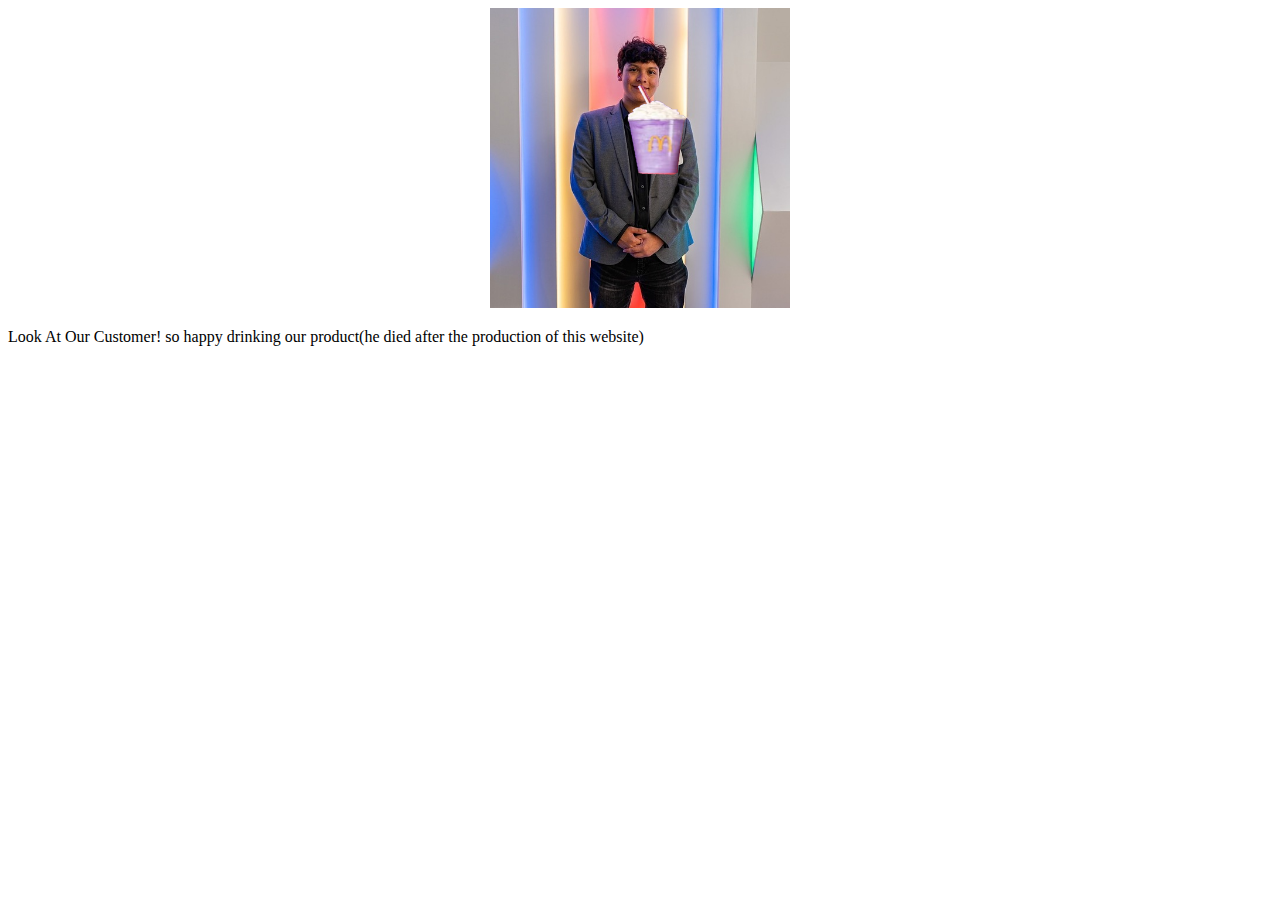
<file: menu.html>
<!DOCTYPE html>
<html lang="en">
<head>
    <meta charset="UTF-8">
    <meta http-equiv="X-UA-Compatible" content="IE=edge">
    <meta name="viewport" content="width=device-width, initial-scale=1.0">
    <title>Menu!</title>
</head>
<body>
    <div>
   
<center><img src = "images/grime.png" width="300" height="300"></center>
 <p>Look At Our Customer! so happy drinking our product(he died after the production of this website)</p>


    </div>
    
</body>
</html>
</file>
